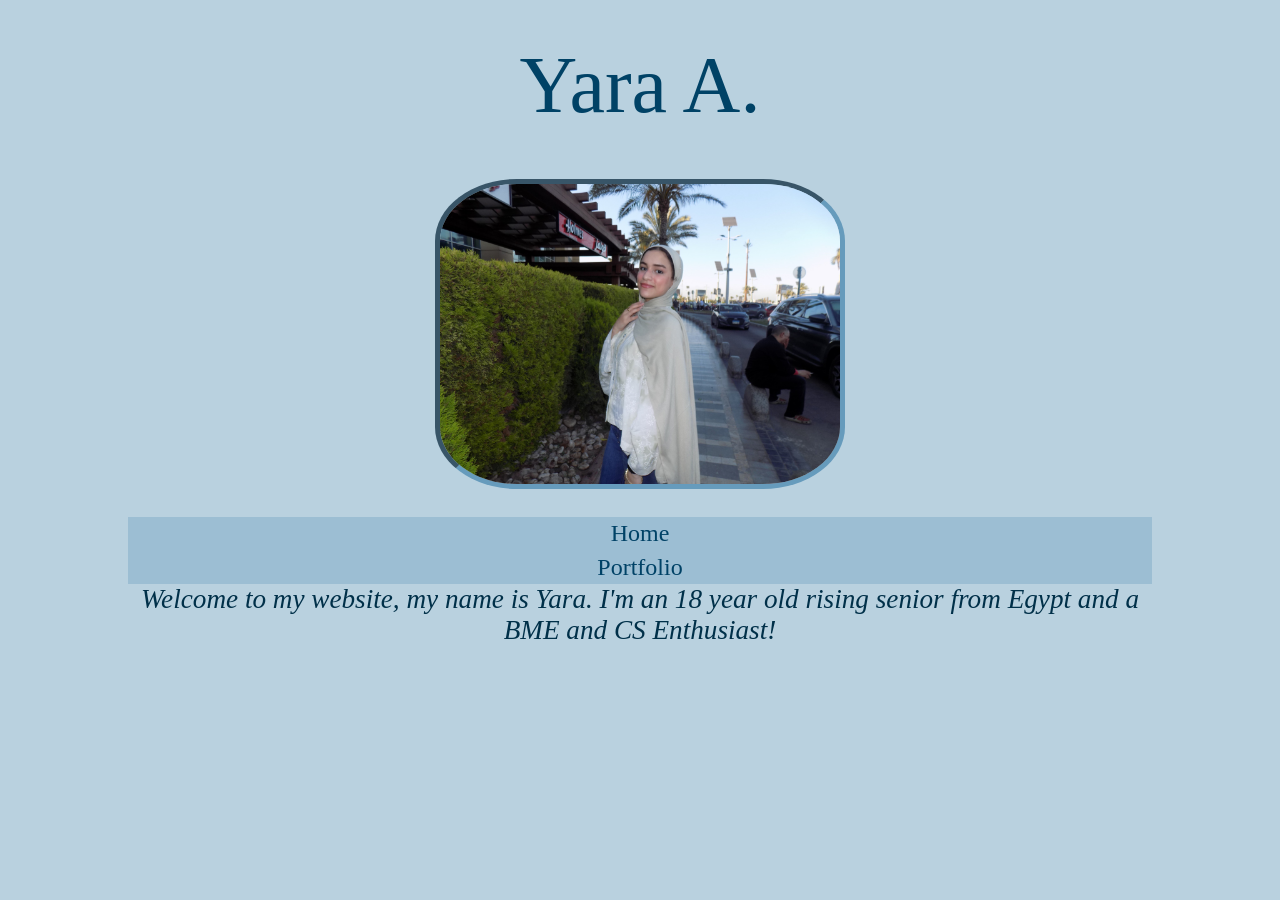
<file: index.html>
<!DOCTYPE html>
<html>
  <head>
    
    <title>Yara's Portfolio-Home Page</title>
    <meta charset="utf-8" />
	  <meta http-equiv="X-UA-Compatible" content="IE=edge" />
	  <meta name="viewport" content="width=device-width, initial-scale=1" />

	  <!-- link the webpage's stylesheet -->
	  <link rel="stylesheet" href="style.css" />
      <link rel="icon" type="image/png" href="icons8-pixel-star-16.png">
	  <!-- link the webpage's JavaScript file -->
	  <script src="/script.js" defer></script>

  </head>
  
  <body>
    <header>
     <h1>Yara A.</h1>

     <img src="DSCN0273.JPG" width= 400 alt= "a photo of a girl wearing sage green headscarf, a white and sage shirt and dark blue jeans"/>
    </header>
    <nav>
      <ul>
        <li>
          <a href= index.html>Home</a>
        </li>
      </ul>
    </nav>
      <nav>
      <ul>
        <li>
          <a href= portfolio.html>Portfolio</a>
        </li>
      </ul>
    </nav>
    <p id="intro">Welcome to my website, my name is Yara. I'm an 18 year old rising senior from Egypt and a BME and CS Enthusiast!</p>
  </body>
</html>
</file>
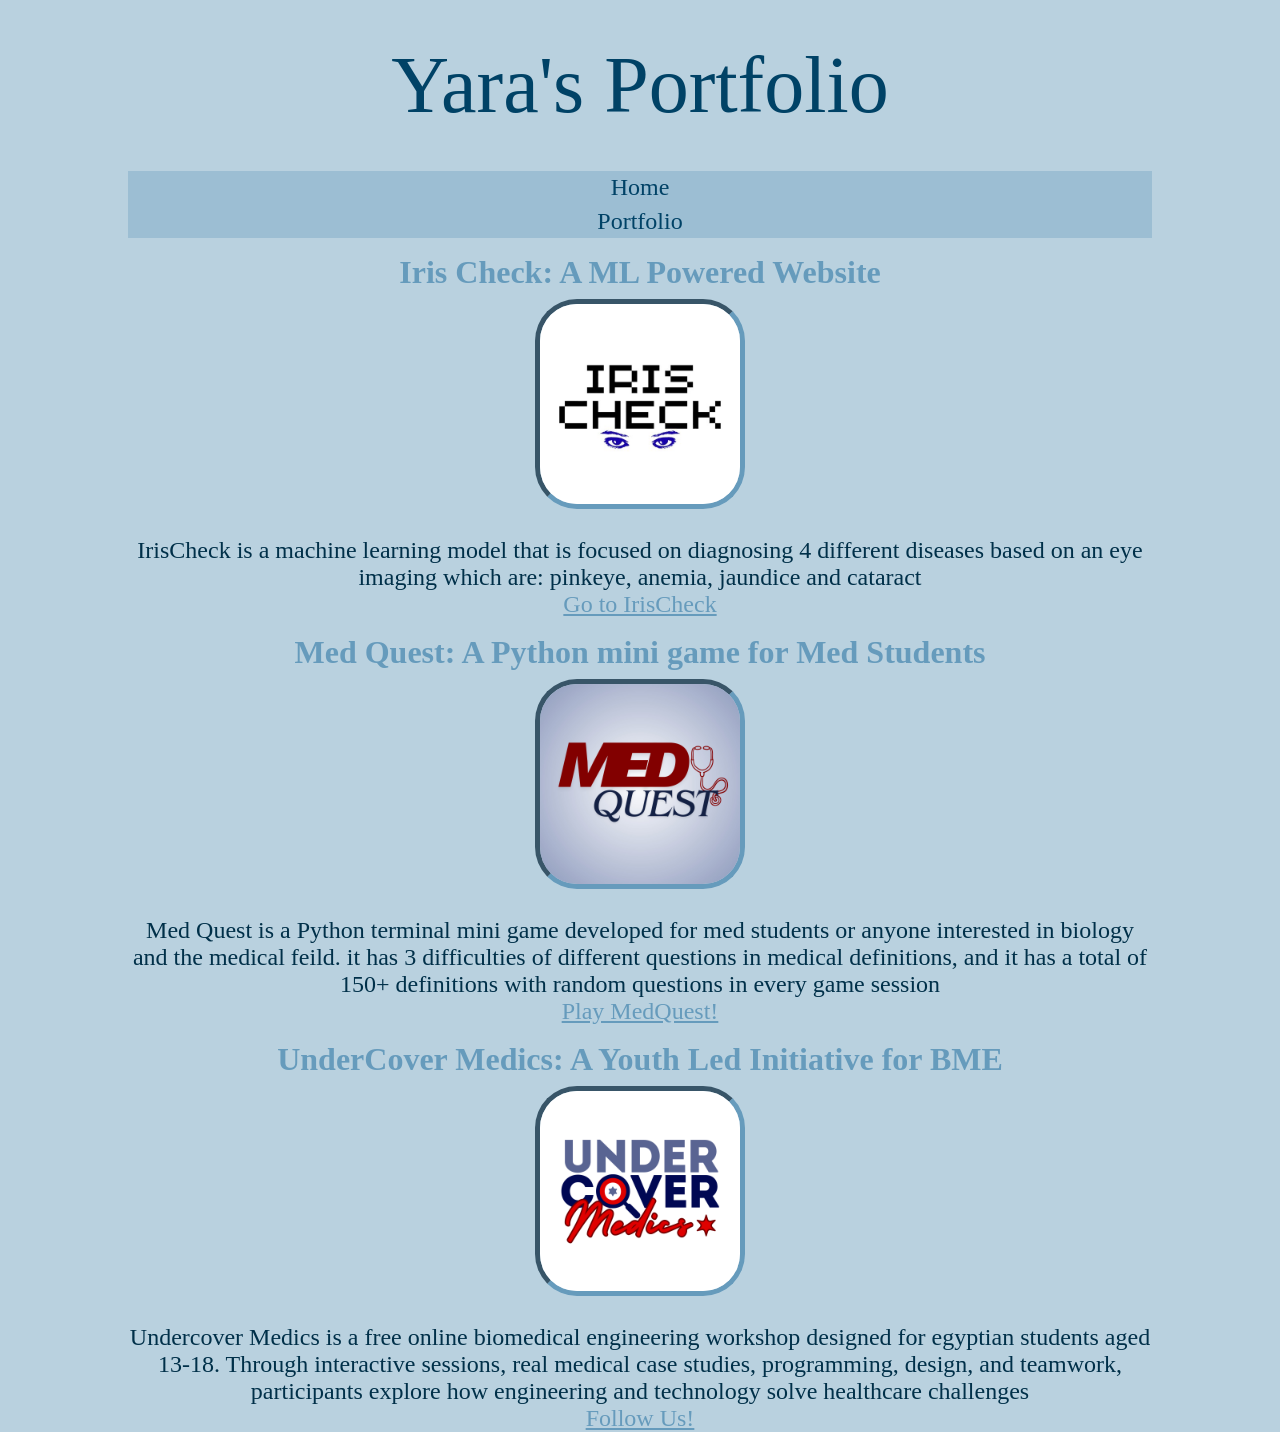
<file: portfolio.html>
<!DOCTYPE html>
<html>
  <head>
    <title>Yara's Portfolio-Portfolio Page</title>
    <meta http-equiv="X-UA-Compatible" content="IE=edge" />
    <meta name="viewport" content="width=device-width, initial-scale=1" />

    <!-- link the webpage's stylesheet -->
    <link rel="stylesheet" href="style.css" />
    <link rel="icon" type="image/png" href="icons8-pixel-heart-16.png">

    <!-- link the webpage's JavaScript file -->
    <script src="/script.js" defer></script>
  </head>

  <body>
    <h1>Yara's Portfolio</h1>
    <nav>
      <ul>
        <li>
          <a href="index.html">Home</a>
        </li>
      </ul>
    </nav>
    <nav>
      <ul>
        <li>
          <a href="portfolio.html">Portfolio</a>
        </li>
      </ul>
    </nav>
    <header>
      <h3>Iris Check: A ML Powered Website</h3>
      <img src="Untitled design (1).jpg" width="200" alt="IrisCheck Logo" />
      <p>
        IrisCheck is a machine learning model that is focused on diagnosing 4
        different diseases based on an eye imaging which are: pinkeye, anemia,
        jaundice and cataract
      </p>
      <a href="yaryourr.github.io/IrisCheck-ML/">Go to IrisCheck</a>
    </header>
    <h3>Med Quest: A Python mini game for Med Students</h3>
    <img src="med.jpg" width="200" alt="MedQuest Logo" />
    <p>
      Med Quest is a Python terminal mini game developed for med students or
      anyone interested in biology and the medical feild. it has 3 difficulties
      of different questions in medical definitions, and it has a total of 150+
      definitions with random questions in every game session
    </p>
    <a href="https://codeinplace.stanford.edu/cip6/share/WizMRKzqoRjosouyCUHm">Play MedQuest!</a>

    <h3>UnderCover Medics: A Youth Led Initiative for BME</h3>
    <img src="Untitled design.jpg" width="200" alt="UnderCover Medics Logo" />
    <p>
      Undercover Medics is a free online biomedical engineering workshop
      designed for egyptian students aged 13-18. Through interactive sessions,
      real medical case studies, programming, design, and teamwork, participants
      explore how engineering and technology solve healthcare challenges
    </p>
    <a href="https://www.instagram.com/undercovermedics/">Follow Us!</a>
  </body>
</html>
</file>
<file: style.css>
*{
  margin: 0px;
  padding: 0px;
}

/* STYLE SECTIONING TAGS */
body {
 background-color:#B9D1DF;
 text-align: center; 
  margin-top:0;
  margin-bottom:0;
  margin-left:10%;
  margin-right:10%;
}

/* STYLE TEXT */
h1 {text-align: center;}
h1 {
  color:#004266;
  font-size: 5em;
  font-family:Brush Script MT, Brush Script Std, cursive;
  font-weight: 30;
  padding-top: 0.5em;
  padding-bottom: 0.5em;
}

p {
  color:#003049;
  font-size: 1.5em;
} 
#intro {
  color:#003049;
  font-style:italic;
  font-size: 1.7em;
} 
h3 {
  margin-top: 0.5em;
  color: #669bbc;
  font-size: 2em;
}

a {
  font-size: 1.5em;
  color:#669bbc;
}
/* STYLE IMAGES */
img {
  max-width: 95%;
  max-height: 85%;
  border-radius: 20%;
  border: 5px inset #669bbc;
  margin-bottom: 1.5em;
  margin-top: 0.5em;

  }

/* STYLE NAV BAR */
ul {list-style-type: none;
    background-color: #9CBED3;
    overflow: hidden;
    padding:0.2em;}

li {display: inline;
    justify-content: space-between;
   }
li a { text-decoration: none;
       color: #004266; 
       font-size: 1.5em;
       padding: 1em;}
li a:hover {
  background-color:#B9D1DF;
}
</file>
